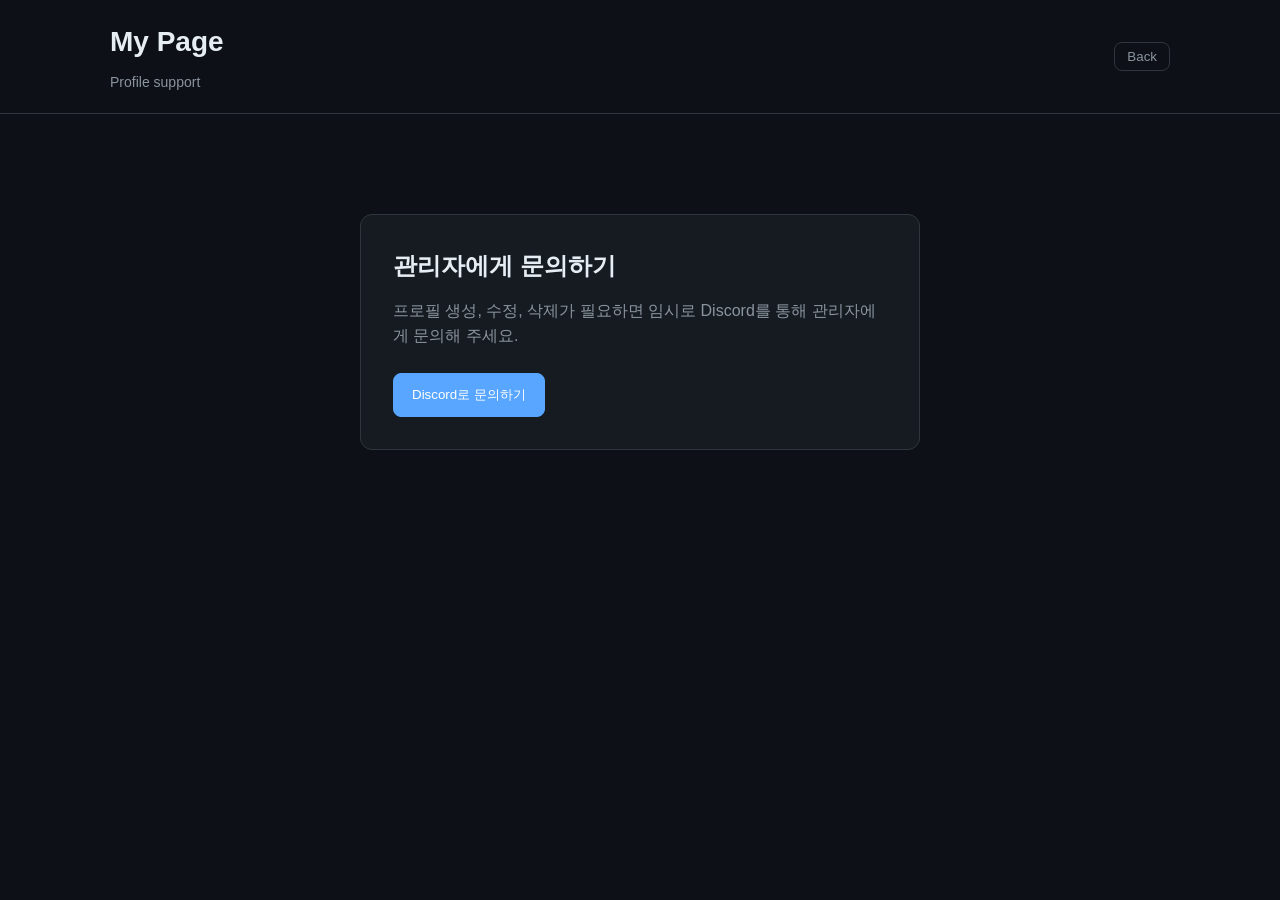
<file: mypage.html>
<!DOCTYPE html>
<html lang="ko">
<head>
  <meta charset="UTF-8">
  <meta name="viewport" content="width=device-width, initial-scale=1.0">
  <link rel="icon" href="data:,">
  <link rel="stylesheet" href="style.css">
  <title>My Page</title>
</head>
<body>
  <header>
    <div class="head_box">
      <div class="title_box">
        <h1>My Page</h1>
        <h3>Profile support</h3>
      </div>

      <button type="button" onclick="location.href='index.html'" class="back-btn">Back</button>
    </div>
  </header>

  <main>
    <section class="mypage-container">
      <div class="mypage-panel">
        <h2>관리자에게 문의하기</h2>
        <p>프로필 생성, 수정, 삭제가 필요하면 임시로 Discord를 통해 관리자에게 문의해 주세요.</p>
        <a href="https://discord.gg/jHVxvrdc94" target="_blank" rel="noopener noreferrer">
          <button type="button" class="contact-admin-btn">Discord로 문의하기</button>
        </a>
      </div>
    </section>
  </main>
</body>
</html>
</file>
<file: style.css>
/* === Vars === */
:root {
  /* Background */
  --bg-primary: #0d1117;
  --bg-surface: #161b22;
  --bg-elevated: #21262d;

  /* Text */
  --text-primary: #e6edf3;
  --text-secondary: #8b949e;

  /* Accent */
  --accent: #58a6ff;
  --accent-hover: #79c0ff;

  /* Border */
  --border-color: #30363d;

  /* Radius */
  --radius: 12px;
}

/* ===== Reset ===== */

* {
  margin: 0;
  padding: 0;
  box-sizing: border-box;
}

body {
  background-color: var(--bg-primary);
  color: var(--text-primary);
  font-family: "Inter", "Pretendard", sans-serif;
  min-height: 100vh;
  line-height: 1.6;
}

/* ===== Header ===== */

header {
  border-bottom: 1px solid var(--border-color);
}

.head_box {
  max-width: 1100px;
  margin: 0 auto;
  display: flex;
  align-items: center;
}

.title_box h1 {
  font-size: 28px;
  font-weight: 700;
  margin-bottom: 6px;
}

.title_box h3 {
  font-size: 14px;
  color: var(--text-secondary);
  font-weight: 400;
}

/* ===== Language Buttons ===== */

.rang_select_box {
  display: flex;
  gap: 8px;
}

.admin-btn {
  margin-left: auto;
  background: var(--accent);
  color: white;
  border: none;
  padding: 6px 14px;
  border-radius: 8px;
  cursor: pointer;
  font-size: 13px;
  transition: 0.2s ease;
}

.admin-btn:hover {
  opacity: 0.85;
}

.rang_select_box button {
  background: transparent;
  border: 1px solid var(--border-color);
  color: var(--text-secondary);
  padding: 6px 12px;
  border-radius: 6px;
  font-size: 13px;
  transition: 0.2s ease;
}

.rang_select_box button:hover {
  border-color: var(--accent);
  color: var(--accent);
  cursor: pointer;
}

.rang_select_box button.active {
  border-color: var(--accent);
  color: var(--accent);
}

.discord-btn {
  background: transparent;
  border: 1px solid var(--border-color);
  color: var(--text-secondary);
  padding: 6px 12px;
  border-radius: 6px;
  font-size: 13px;
  transition: 0.2s ease;
}

.discord-btn:hover {
  border-color: var(--accent);
  color: var(--accent);
  cursor: pointer;
}

.contact-admin-btn {
  background: var(--accent);
  border: 1px solid var(--accent);
  border-radius: 8px;
  color: white;
  cursor: pointer;
  padding: 12px 18px;
}

.contact-admin-btn:hover {
  background: var(--accent-hover);
  border-color: var(--accent-hover);
}

/* ===== header-right ===== */

.header-right {
  display: flex;
  align-items: center;
  gap: 15px;
}

/* ===== Main Layout ===== */

main {
  max-width: 1200px;
  margin: 0 auto;
  padding: 40px 20px;
}

/* ===== Control Section ===== */

.Control_Section {
  margin-bottom: 30px;
  display: flex;
  justify-content: space-between;
  align-items: center;
}

/* ===== Card Grid ===== */

.card-container {
  display: grid;
  grid-template-columns: repeat(auto-fit, minmax(260px, 1fr));
  gap: 20px;
}

/* ===== Card ===== */

.card {
  background-color: var(--bg-surface);
  border: 1px solid var(--border-color);
  border-radius: var(--radius);
  color: inherit;
  font: inherit;
  padding: 20px;
  text-align: left;
  transition: 0.25s ease;
  cursor: pointer;
  width: 100%;
}

.card:hover {
  transform: translateY(-4px);
  background-color: var(--bg-elevated);
  border-color: var(--accent);
  box-shadow: 0 0 20px rgba(88, 166, 255, 0.15);
}

/* Card Inner */

.card-image {
  width: 60px;
  height: 60px;
  border-radius: 50%;
  object-fit: cover;
  margin-bottom: 15px;
  border: 2px solid var(--border-color);
}

.card-name {
  font-size: 18px;
  font-weight: 600;
  margin-bottom: 6px;
}

.card-bio {
  font-size: 14px;
  color: var(--text-secondary);
  margin-bottom: 12px;
}

/* Stack */

.card-stack {
  display: flex;
  flex-wrap: wrap;
  gap: 6px;
}

.card-stack span {
  font-family: "JetBrains Mono", monospace;
  font-size: 12px;
  background-color: var(--bg-primary);
  padding: 4px 8px;
  border-radius: 6px;
  border: 1px solid var(--border-color);
  color: var(--text-secondary);
  transition: 0.2s ease;
}

.card-stack span:hover {
  border-color: var(--accent);
  color: var(--accent);
}

/* ===== Admin Page ===== */

.admin-container {
  max-width: 1100px;
  margin: 30px auto;
}

.admin-card {
  background: var(--bg-surface);
  border: 1px solid var(--border-color);
  border-radius: var(--radius);
  padding: 40px;
}

.admin-card h2 {
  margin-bottom: 30px;
  font-size: 20px;
}

.admin-actions {
  display: flex;
  flex-direction: column;
  gap: 15px;
}

.admin-actions button {
  background: var(--bg-elevated);
  border: 1px solid var(--border-color);
  padding: 12px;
  border-radius: 8px;
  font-size: 14px;
  color: var(--text-primary);
  cursor: pointer;
  transition: 0.2s ease;
}

.admin-actions button:hover {
  border-color: var(--accent);
  color: var(--accent);
}

.back-btn {
  margin-left: auto;
  background: transparent;
  border: 1px solid var(--border-color);
  color: var(--text-secondary);
  padding: 6px 12px;
  border-radius: 8px;
  cursor: pointer;
  transition: 0.2s ease;
}

.back-btn:hover {
  border-color: var(--accent);
  color: var(--accent);
}

/* ===== Admin Login ===== */

.admin-login {
  background: var(--bg-surface);
  border: 1px solid var(--border-color);
  border-radius: var(--radius);
  padding: 40px;
  max-width: 400px;
  margin: 100px auto;
  text-align: center;
}

.admin-login h2 {
  margin-bottom: 25px;
}

.admin-login input {
  width: 100%;
  padding: 10px;
  border-radius: 8px;
  border: 1px solid var(--border-color);
  background: var(--bg-primary);
  color: var(--text-primary);
  margin-bottom: 15px;
}

.admin-login button {
  width: 100%;
  padding: 10px;
  border-radius: 8px;
  border: none;
  background: var(--accent);
  color: white;
  cursor: pointer;
  transition: 0.2s ease;
}

.admin-login button:hover {
  opacity: 0.9;
}

.login-error {
  margin-top: 10px;
  font-size: 13px;
  color: #ff6b6b;
}

.admin-shell {
  padding: 0;
}

.admin-workspace {
  display: grid;
  grid-template-columns: 280px minmax(0, 1fr);
  gap: 0;
  min-height: 680px;
  overflow: hidden;
  padding: 0;
}

.admin-workspace[hidden],
.admin-login[hidden] {
  display: none;
}

.admin-sidebar {
  border-right: 1px solid var(--border-color);
  padding: 24px;
  display: flex;
  flex-direction: column;
  gap: 16px;
}

.admin-sidebar-head,
.admin-editor-head,
.admin-editor-actions {
  display: flex;
  align-items: center;
  justify-content: space-between;
  gap: 12px;
}

.admin-sidebar h2,
.admin-editor h2 {
  margin: 0;
}

.admin-sidebar button,
.admin-editor button,
.admin-login button {
  border: 1px solid var(--border-color);
  border-radius: 8px;
  background: var(--bg-elevated);
  color: var(--text-primary);
  cursor: pointer;
  padding: 10px 14px;
}

.admin-sidebar button:hover,
.admin-editor button:hover,
.admin-login button:hover {
  border-color: var(--accent);
  color: var(--accent);
}

#adminSearchInput,
.admin-editor input,
.admin-editor textarea {
  width: 100%;
  border: 1px solid var(--border-color);
  border-radius: 8px;
  background: var(--bg-primary);
  color: var(--text-primary);
  padding: 10px 12px;
  font: inherit;
}

#adminSearchInput:focus,
.admin-editor input:focus,
.admin-editor textarea:focus {
  outline: none;
  border-color: var(--accent);
  box-shadow: 0 0 0 2px rgba(88, 166, 255, 0.12);
}

.admin-profile-list {
  display: flex;
  flex-direction: column;
  gap: 8px;
  overflow: auto;
  min-height: 0;
}

.admin-profile-item {
  display: grid;
  grid-template-columns: 36px minmax(0, 1fr) auto;
  align-items: center;
  gap: 10px;
  text-align: left;
}

.admin-profile-item.active {
  border-color: var(--accent);
  background: rgba(88, 166, 255, 0.1);
}

.admin-profile-item img {
  width: 36px;
  height: 36px;
  border-radius: 50%;
  object-fit: cover;
  border: 1px solid var(--border-color);
}

.admin-profile-item span {
  overflow: hidden;
  text-overflow: ellipsis;
  white-space: nowrap;
}

.admin-profile-item small {
  color: var(--text-secondary);
  font-size: 11px;
}

.admin-secondary-button {
  margin-top: auto;
}

.admin-editor {
  padding: 28px;
  overflow: auto;
}

.admin-editor-head {
  align-items: flex-start;
  border-bottom: 1px solid var(--border-color);
  margin-bottom: 24px;
  padding-bottom: 18px;
}

.admin-editor-head p,
.admin-empty,
.admin-login p {
  color: var(--text-secondary);
}

.admin-editor-actions button[type="submit"],
#addProfileBtn,
#adminLoginBtn {
  background: var(--accent);
  border-color: var(--accent);
  color: white;
}

.danger-button {
  color: #ff7b72;
}

.danger-button:hover {
  border-color: #ff7b72;
  color: #ff7b72;
}

.admin-form-grid {
  display: grid;
  grid-template-columns: repeat(2, minmax(0, 1fr));
  gap: 16px;
}

.admin-form-grid.three {
  grid-template-columns: repeat(3, minmax(0, 1fr));
}

.admin-editor label {
  color: var(--text-secondary);
  display: flex;
  flex-direction: column;
  font-size: 13px;
  gap: 6px;
}

.admin-form-section {
  margin-top: 24px;
}

.admin-form-section h3 {
  font-size: 15px;
  margin-bottom: 12px;
}

.admin-image-row {
  align-items: center;
  display: flex;
  gap: 16px;
}

.admin-image-row img {
  width: 72px;
  height: 72px;
  border-radius: 50%;
  object-fit: cover;
  border: 1px solid var(--border-color);
  background: var(--bg-primary);
}

#editProjects {
  min-height: 180px;
  resize: vertical;
  font-family: "JetBrains Mono", Consolas, monospace;
  font-size: 13px;
}

.mypage-container {
  max-width: 560px;
  margin: 60px auto;
}

.mypage-panel {
  background: var(--bg-surface);
  border: 1px solid var(--border-color);
  border-radius: var(--radius);
  padding: 32px;
}

.mypage-panel h2 {
  margin-bottom: 12px;
}

.mypage-panel p {
  color: var(--text-secondary);
  margin-bottom: 24px;
}

/* =========================
   Index Search Area
========================= */

.Control_Section {
  margin-bottom: 35px;
}

#searchInput {
  width: 100%;
  max-width: 420px;
  padding: 12px 16px;
  border-radius: var(--radius);
  border: 1px solid var(--border-color);
  background: var(--bg-surface);
  color: var(--text-primary);
  font-size: 14px;
  transition: 0.2s ease;
}

#searchInput:focus {
  outline: none;
  border-color: var(--accent);
  box-shadow: 0 0 0 2px rgba(88, 166, 255, 0.15);
}

#searchInput::placeholder {
  color: var(--text-secondary);
}

/* =========================
   Header Layout Fix
========================= */

header {
  padding: 20px 0;
}

.head_box {
  padding: 0 20px;
  justify-content: space-between;
}

.header-right {
  display: flex;
  align-items: center;
  gap: 15px;
}

.rang_select_box {
  display: flex;
  gap: 8px;
}

/* =========================
   Card Grid Padding
========================= */

.Card_Section {
  padding-top: 10px;
}

.card {
  will-change: transform;
}

/* =========================
   Mobile Optimization
========================= */

@media (max-width: 768px) {

  .Control_Section {
    flex-direction: column;
    align-items: flex-start;
    gap: 15px;
  }

  #searchInput {
    max-width: 100%;
  }
}

@media (max-width: 768px) {
  .head_box {
    flex-direction: column;
    align-items: flex-start;
    gap: 15px;
  }

  main {
    padding: 30px 15px;
  }

}
</file>
